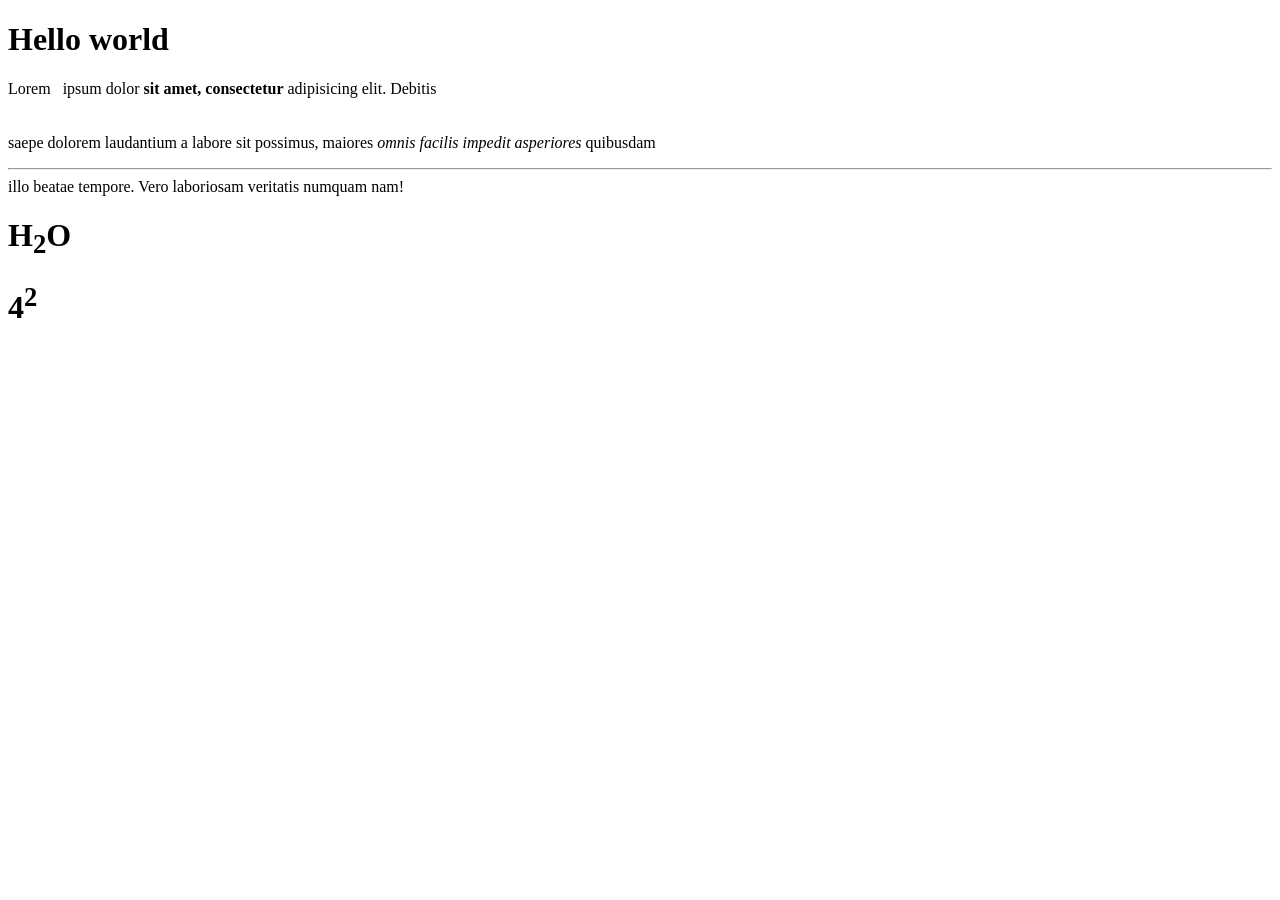
<file: class-03/index.html>
<!DOCTYPE html>
<html lang="en">
<head>
    <title>My first website</title>
</head>
<body>
    <h1>Hello world</h1>
    <!-- <h2>Hello world</h2>
    <h3>Hello world</h3>
    <h4>Hello world</h4>
    <h5>Hello world</h5>
    <h6>Hello world</h6> -->

    <p>Lorem &nbsp; ipsum dolor <b>sit amet, consectetur</b> adipisicing elit. Debitis <br /><br /><br /> saepe dolorem laudantium a labore sit possimus, maiores <i> omnis facilis impedit asperiores </i> quibusdam <hr /> illo beatae tempore. Vero laboriosam veritatis numquam nam!</p>

    <h1>H<sub>2</sub>O</h1>
    <h1>4<sup>2</sup></h1>
</body>
</html>


<!--
title 
heading h1 - h6
p
i
b


-->
</file>
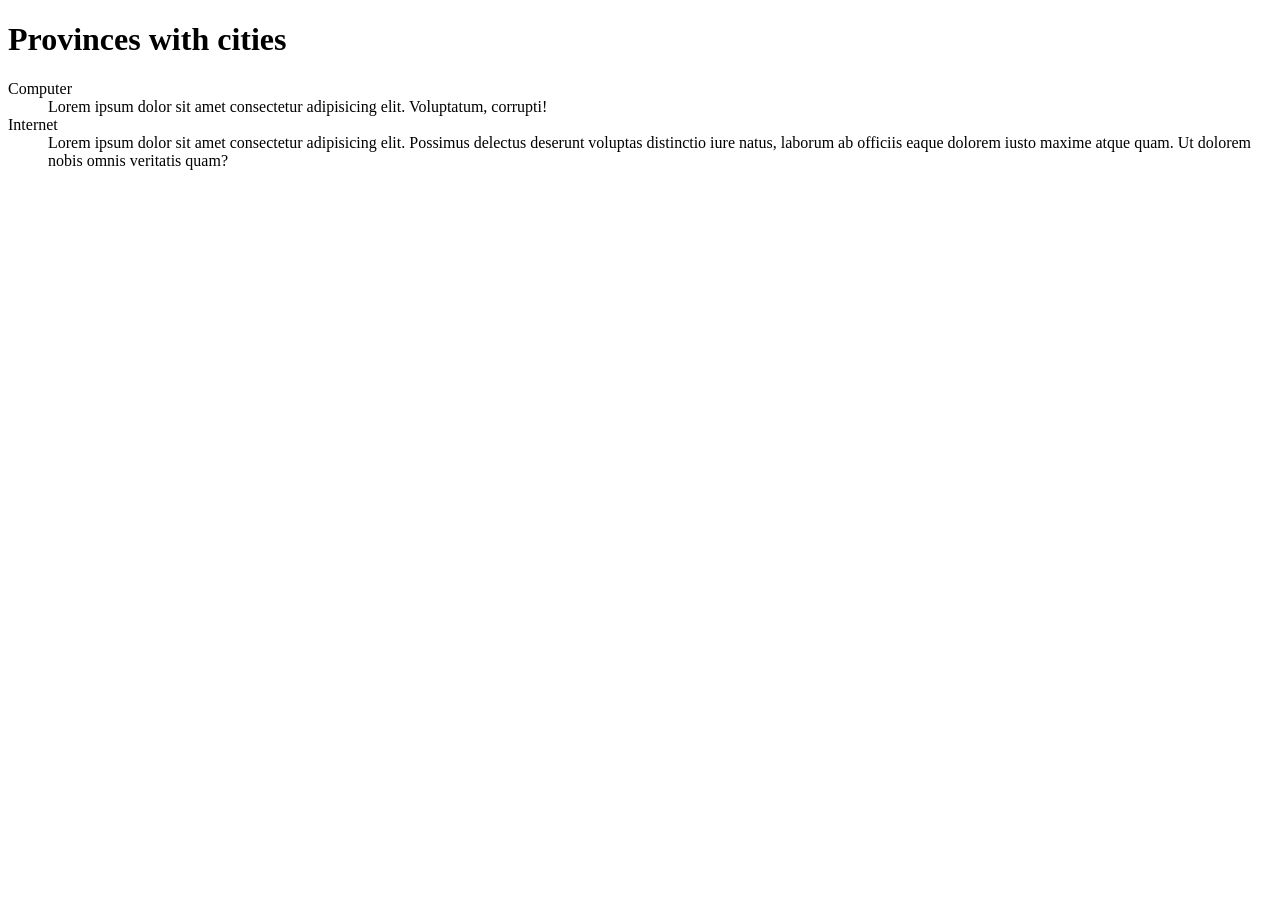
<file: class-04/index.html>
<!DOCTYPE html>
<html lang="en">
<head>
    <meta charset="UTF-8">
    <meta name="viewport" content="width=device-width, initial-scale=1.0">
    <title>Document</title>
</head>
<body>
    <!-- <h1>Hello world</h1> -->
    <!-- unorder list -->
    <!-- order list -->



    <!-- <ul>
        <li>dhaniya</li>
        <li>Phodina</li>
        <li>Timatar</li>
        <li>tail</li>
        <li>ghee</li>
        <li>murghi</li>
        <li>bakra ka ghost</li>
    </ul>
    <ol type="I"> 
        <li>dhaniya</li>
        <li>Phodina</li>
        <li>Timatar</li>
        <li>tail</li>
        <li>ghee</li>
        <li>murghi</li>
        <li>bakra ka ghost</li>
    </ol> -->

    <!-- <ul>
        <li>Home
            <ul>
                <li>Nested list
                    <ul>
                        <li>double nested
                            <ul>
                                <li>Triple nested</li>
                                <li>Triple nested 2</li>
                            </ul>
                        </li>
                        <li>double nested 2</li>
                    </ul>
                </li>
                <li>Nested list 2</li>
                <li>Nested list 3</li>
            </ul>
        </li>
        <li>About</li>
        <li>Contact</li>
    </ul> -->


    <h1>Provinces with cities</h1>

    <!-- <ol type="1">
        <li>Sindh
            <ol type="a">
                <li>Larkana</li>
                <li>Sukkur</li>
                <li>Hyderabad</li>
                <li>Shikarpur</li>
                <li>Jamshoro</li>
                <li>Karachi
                    <ol type="a">
                        <li>North Karachi</li>
                        <li>North Nazimabad
                            <ol type="a">
                                <li>Donisl BBQ</li>
                            </ol>
                        </li>
                        <li>New karachi</li>
                        <li>Koringi</li>
                        <li>Clifton</li>
                        <li>Lyari</li>
                        <li>Sohrab goth</li>
                        <li>saddar</li>
                        <li>FB Area
                            <ol type="a">
                                <li>Block 10</li>
                                <li>Block 11</li>
                                <li>Block 12</li>
                                <li>Block 13
                                    <ol type="a">
                                        <li>Quba masjid</li>
                                    </ol>
                                </li>
                            </ol>
                        </li>
                    </ol>
                </li>
            </ol>
        </li>
        <li>Punjab
            <ol type="a">
                <li>Lahore
                    <ol type="a">
                        <li>Samnabad</li>
                        <li>Gol type="a"berg</li>
                        <li>Johar Town</li>
                        <li>University Road
                            <ol type="a">
                                <li>Punjab University</li>
                            </ol>
                        </li>
                    </ol>
                </li>
                <li>Bahalwalpur</li>
                <li>Faislabad</li>
                <li>Mianwali</li>
                <li>Rahim yar khan</li>
                <li>Rajanpur</li>
                <li>Sadiqbad</li>
            </ol>
        </li>
        <li>Balochistan
            <ol type="a">
                <li>Sibbi</li>
                <li>Khuzdar</li>
                <li>Quetta
                    <ol type="a">
                        <li>Jabal e noor</li>
                        <li>Liaqut Bazaar</li>
                        <li>Prince Road</li>
                        <li>Jinnah Town</li>
                        <li>Hazara Town</li>
                        <li>bewery Road 
                            <ol type="a">
                                <li>Bolan Medical Complex
                                    <ol type="a">
                                        <li>Saylani ki jaga</li>
                                    </ol>
                                </li>
                            </ol>
                        </li>
                    </ol>
                </li>
                <li>Gwadar</li>
                <li>Mastung</li>
                <li>Zhob</li>
                <li>Kalat</li>
                <li>Ziarat</li>
            </ol>
        </li>
        <li>Khyber Pakhtunkhwa
            <ol type="a">
                <li>Peshawar</li>
                <li>Abbotabad</li>
                <li>Mansehra</li>
                <li>Swat</li>
                <li>havelia</li>
                <li>Mardan</li>
                <li>Bannu</li>
                <li>Haripur</li>
                <li>Nowshera</li>
            </ol>
        </li>
        <li>Gilgit baltistan
            <ol type="a">
                <li>Skardu</li>
                <li>Hunza</li>
                <li>Passo</li>
                <li>Chillas</li>
                <li>Chitral</li>
            </ol>
        </li>
    </ol> -->

    <!-- ctrl + space -->
    <!-- <ol type="">
        <li></li>
    </ol> -->


    <dl>
        <dt>Computer</dt>
        <dd>Lorem ipsum dolor sit amet consectetur adipisicing elit. Voluptatum, corrupti!</dd>

        <dt>Internet</dt>
        <dd>Lorem ipsum dolor sit amet consectetur adipisicing elit. Possimus delectus deserunt voluptas distinctio iure natus, laborum ab officiis eaque dolorem iusto maxime atque quam. Ut dolorem nobis omnis veritatis quam?</dd>
    </dl>

</body>
</html>
</file>
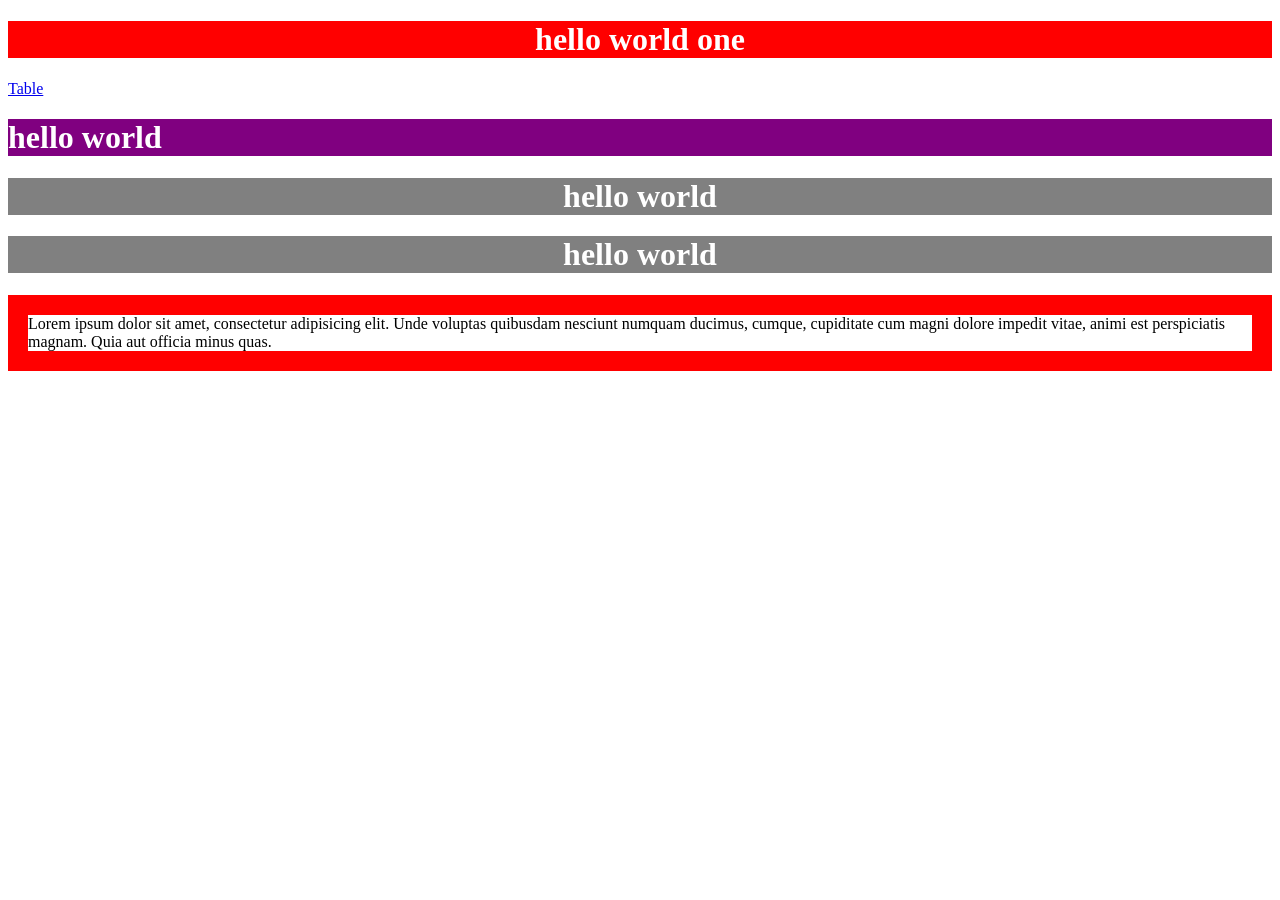
<file: class-05/index.html>
<!DOCTYPE html>
<html lang="en">
<head>
    <meta charset="UTF-8">
    <meta name="viewport" content="width=device-width, initial-scale=1.0">
    <title>Tables</title>
    <style>
        #head-one {
            background-color: red;
            color: white;
            text-align: center;
        }
        #head-two{
            background-color: purple;
            color: white;
        }
        .heading {
            background-color: gray;
            color: white;
        }
        .center{
            text-align: center;
        }
        p{
            border: 20px solid red;
        }
    </style>
</head>
<body>
    <h1 id="head-one">hello world one</h1>
    <a href="./table.html">Table</a>
    <h1 id="head-two">hello world</h1>
    <h1 class="heading center">hello world</h1>
    <h1 class="heading center">hello world</h1>
    <p>Lorem ipsum dolor sit amet, consectetur adipisicing elit. Unde voluptas quibusdam nesciunt numquam ducimus, cumque, cupiditate cum magni dolore impedit vitae, animi est perspiciatis magnam. Quia aut officia minus quas.</p>
</body>
</html>
</file>
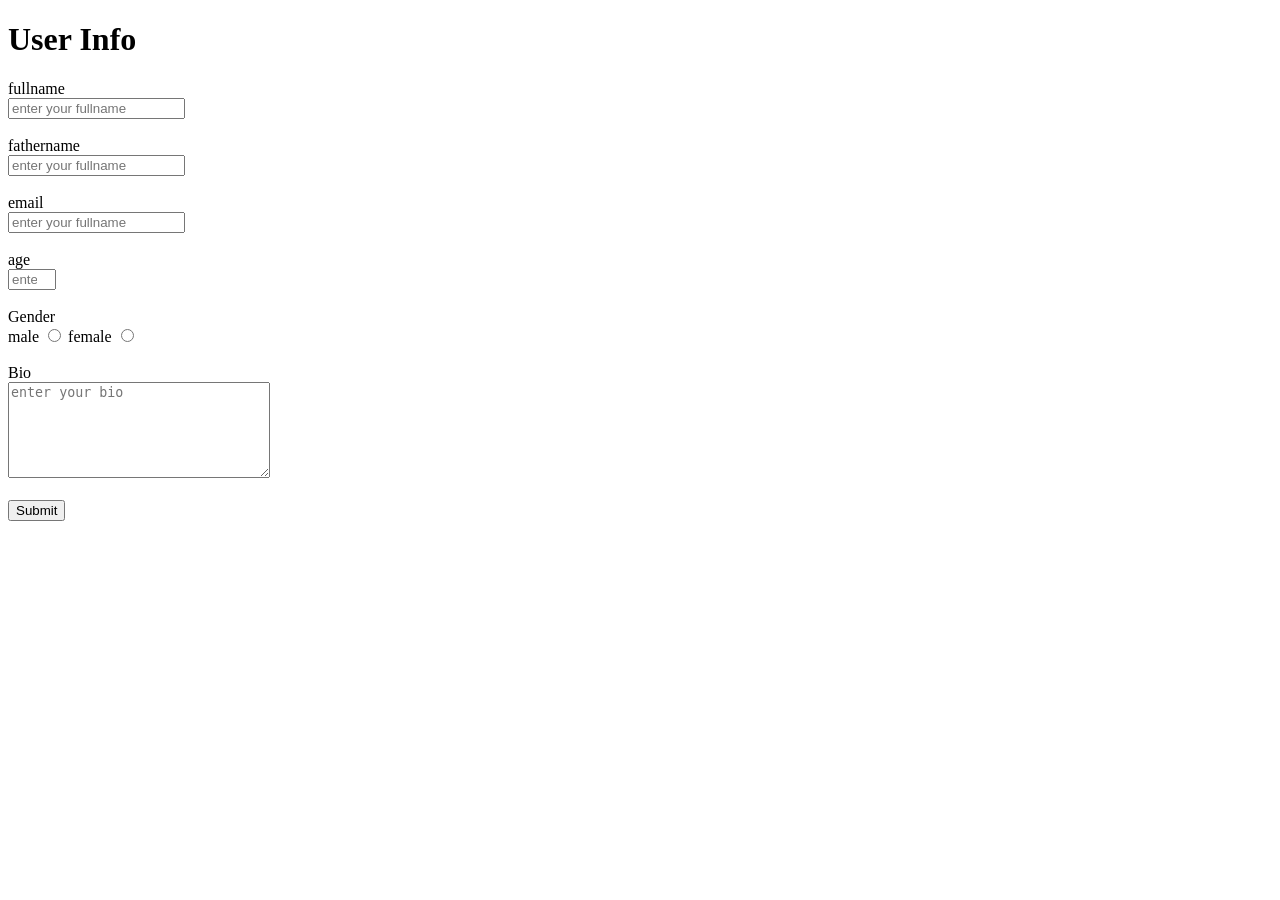
<file: class-06/index.html>
<!DOCTYPE html>
<html lang="en">
<head>
    <meta charset="UTF-8">
    <meta name="viewport" content="width=device-width, initial-scale=1.0">
    <title>Forms</title>
</head>
<body>
    <!-- <form>
        <label for="fullname">Full name:</label> <br />
        <input type="text" placeholder="enter your name" name="fullname" value="" id="fullname" /> <br/><br/>

        <select name="provinces" id="provinces">
            <option value="sindh">Sindh</option>
            <option value="punjab">Punjab</option>
            <option value="balochistan" selected>Balochistan</option>
            <option value="kpk">KPK</option>
            <option value="gb">Gilgit baltistan</option>
        </select> <br><br>

        <label for="email">Email:</label><br />
        <input type="email" placeholder="enter your email" id="email"><br/><br/>

        <label for="password">password:</label><br />
        <input type="password" placeholder="enter your password" id="password"><br/><br/>

        <label for="age">age:</label><br />
        <input type="number" placeholder="enter your age" id="age"><br/><br/>

        <label>Gender</label> <br />

        <label for="male">Male</label>
        <input type="radio" id="male" name="gender">

        <label for="female">female</label>
        <input type="radio" id="female" name="gender"> <br><br>

        <input type="file"> <br><br>


        <label >hobbies</label><br />
        <label for="swimming">swimming</label>
        <input type="checkbox" id="swimming"> <br>
        <label for="gym">gym</label>
        <input type="checkbox" id="gym"> <br>
        <label for="cricket">cricket</label>
        <input type="checkbox" id="cricket"> <br>
        <label for="football">football</label>
        <input type="checkbox" id="football"> <br><br>


        

        <input type="submit">
         <button>hello</button>




    <input type="date">
    <input type="time">


        
    </form> -->


    <h1>User Info</h1>
    <form>
        <label for="fullname">fullname</label><br>
        <input type="text" id="fullname" placeholder="enter your fullname" required minlength="5" maxlength="10"><br><br>
        <label for="fathername">fathername</label><br>
        <input type="text" id="fathername" placeholder="enter your fullname"><br><br>
        <label for="email">email</label><br>
        <input type="email" id="email" placeholder="enter your fullname" required><br><br>
        <label for="age">age</label><br>
        <input type="number" id="age" min="15" max="65" placeholder="enter your fullname"><br><br>

        <label >Gender</label> <br>
        <label for="male">male</label>
        <input type="radio" id="male" name="gender">
        <label for="female">female</label>
        <input type="radio" id="female" name="gender"> <br><br>

        <label for="bio">Bio</label> <br>
        <textarea  id="bio" rows="6" cols="30" placeholder="enter your bio"></textarea> <br><br>

        <input type="submit">
    </form>






</body>
</html>


<!-- fullname fathername email age gender bio -->
</file>
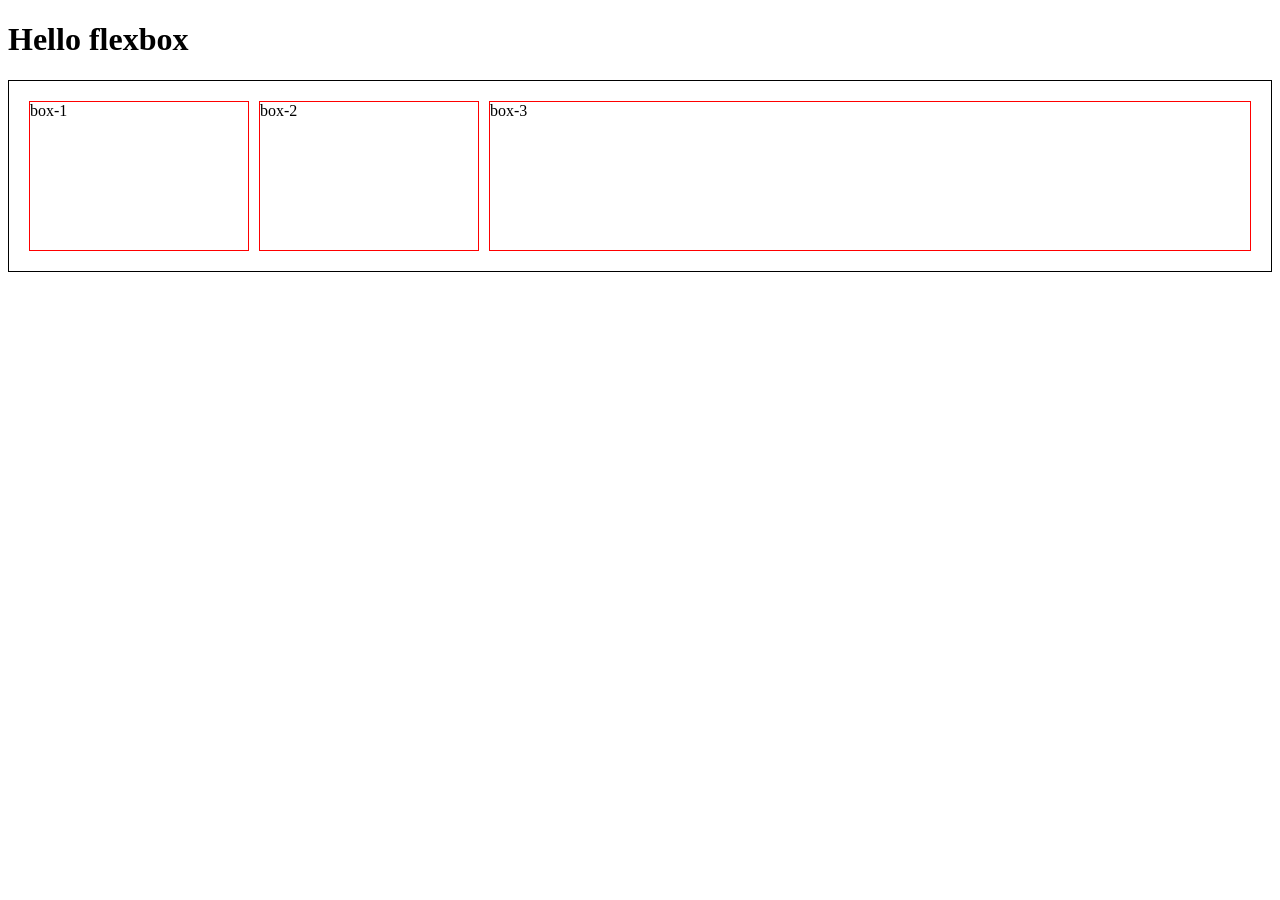
<file: class-14/index.html>
<!DOCTYPE html>
<html lang="en">
<head>
    <meta charset="UTF-8">
    <meta name="viewport" content="width=device-width, initial-scale=1.0">
    <title>Flexbox</title>
    <link rel="stylesheet" href="style.css">
</head>
<body>
    <h1>Hello flexbox</h1>
    <div class="container">
        <div class="children" id="box-1">box-1</div>
        <div class="children" id="box-2">box-2</div>
        <div class="children" id="box-3">box-3</div>
    </div>
</body>
</html>
</file>
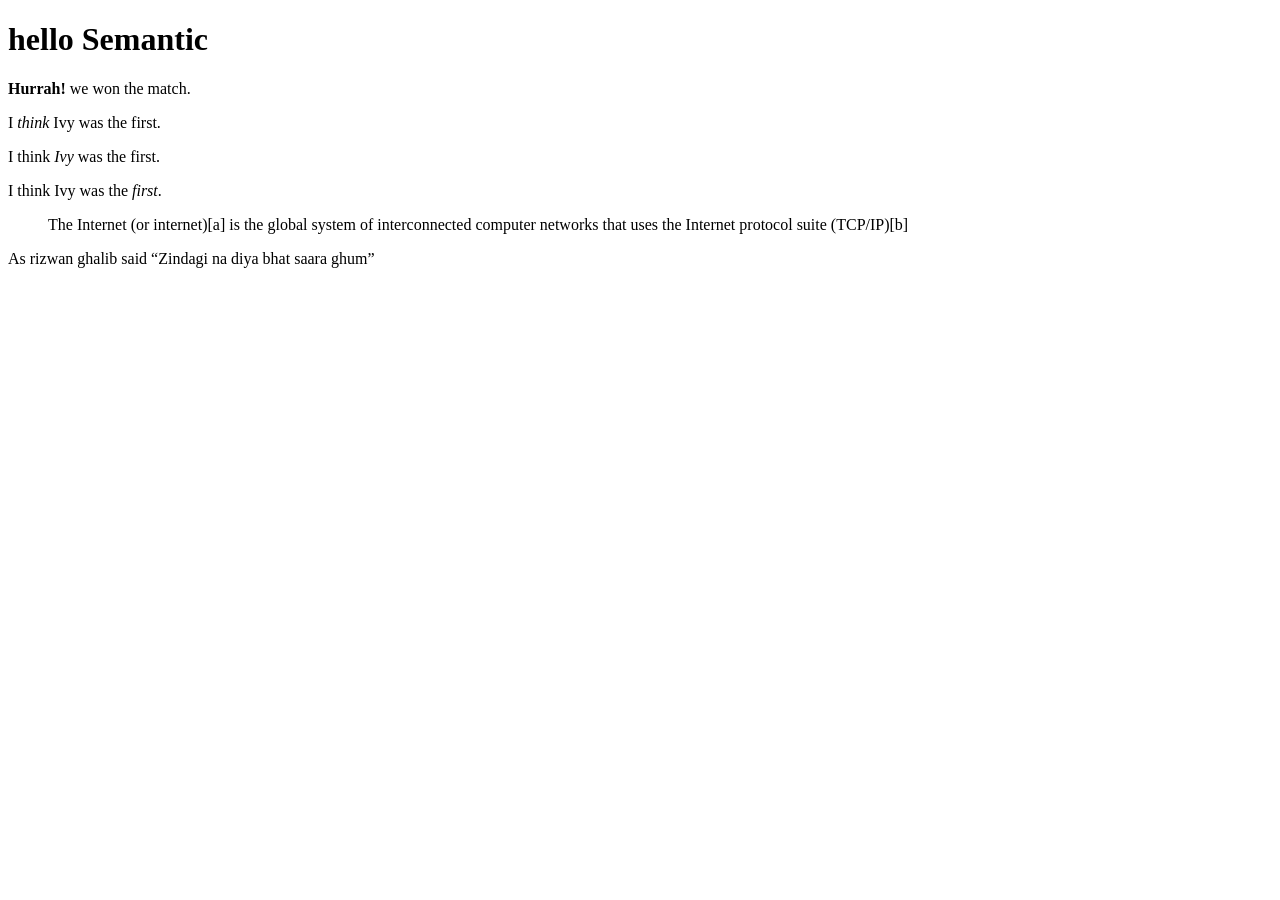
<file: class-03/semantic.html>
<!DOCTYPE html>
<html lang="en">
  <head>
    <title>Document</title>
  </head>
  <body>
    <h1>hello Semantic</h1>
    <p><strong>Hurrah!</strong> we won the match.</p>

    <p>I <em>think</em> Ivy was the first.</p>
    <p>I think <em>Ivy</em> was the first.</p>
    <p>I think Ivy was the <em>first</em>.</p>

    <blockquote cite="https://en.wikipedia.org/wiki/Internet">
      <p>
        The Internet (or internet)[a] is the global system of interconnected
        computer networks that uses the Internet protocol suite (TCP/IP)[b]
      </p>
    </blockquote>


    <p>As rizwan ghalib said <q>Zindagi na diya bhat saara ghum</q> </p>

  </body>
</html>
</file>
<file: class-14/style.css>
.container{
    border: 1px solid black;
    display: flex;
    gap: 10px;
    padding: 20px;
    height: 150px;
    flex-wrap: wrap;
}
.children {
    border: 1px solid red;
}

#box-1{
    flex-grow: 1;
}
#box-2{
    flex-grow: 1;
}
#box-3{
    flex-grow: 4;
}
</file>
